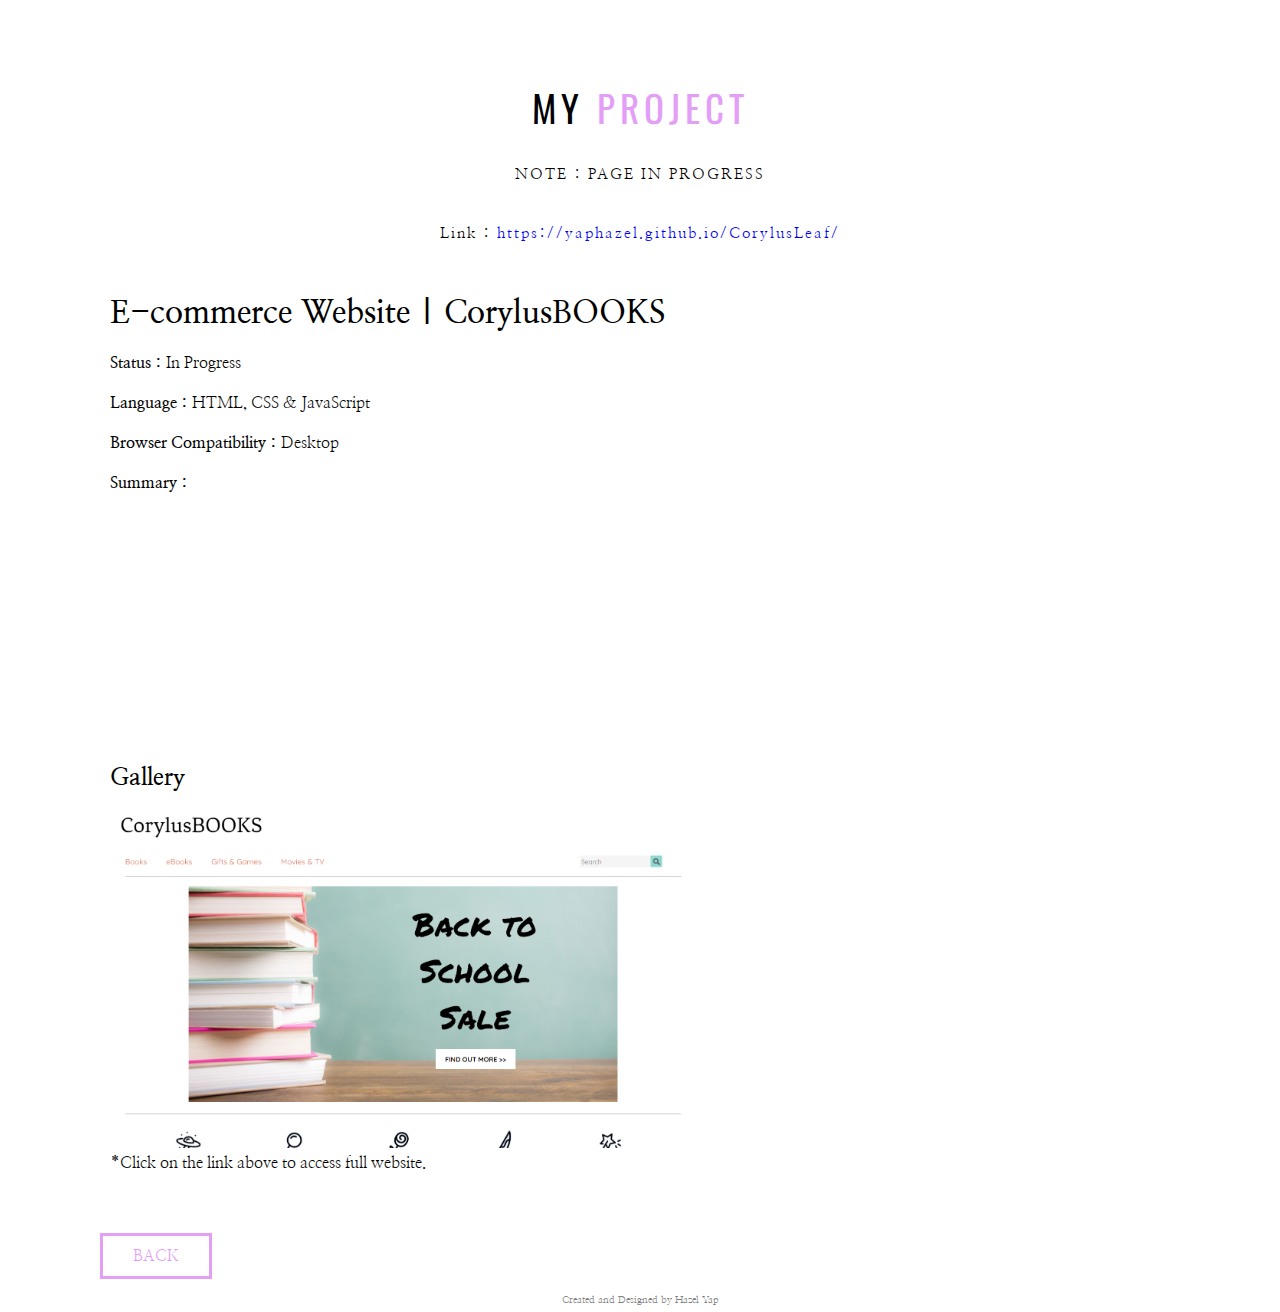
<file: project_bookstore.html>
<!DOCTYPE html>
<html lang="en" dir="ltr">
  <head>
    <meta charset="utf-8">
    <title>Bookstore Project | Hazel Yap Pik Yen</title>
    <link rel="stylesheet" href="style.css">
  </head>
  <body>
    <section id="myproject">
      <div class="project_bk container">
        <div class="project_bk top">
            <h1 class="project_bk title">My <span>Project</span></h1>
            <p>NOTE : PAGE IN PROGRESS</p>
            <p>Link : <a href="https://yaphazel.github.io/CorylusLeaf/">https://yaphazel.github.io/CorylusLeaf/</a></p>
          </div>
        <div class="project_bk bottom">
          <div class="project_bk summary">
            <h1>E-commerce Website | CorylusBOOKS</h1><br>
            <p><strong>Status :</strong> In Progress</p><br>
            <p><strong>Language : </strong>HTML, CSS & JavaScript</p><br>
            <p><strong>Browser Compatibility : </strong>Desktop</p><br>
            <p><strong>Summary : </strong></p>
            <p></p>
          </div>
          <div class="project_bk gallery">
            <h2>Gallery</h2><br>
            <img src="Images/bookstorepeek.png" alt="bookstore sneakpeek" width=600px>
            <p>*Click on the link above to access full website.</p>
          </div>
        </div>
      </div>
    </section>
    <section id="back">
      <div class="back button">
        <a href="index.html" type="button">BACK</a>
      </div>
    </section>
    <section id="footnote">
        <div class="footnote">
          <p>Created and Designed by Hazel Yap</p>
        </div>
    </section>
  </body>
</html>
</file>
<file: style.css>
@import url("https://fonts.googleapis.com/css2?family=Nanum+Myeongjo:wght@400;700;800&display=swap");
@import url('https://fonts.googleapis.com/css2?family=Oswald:wght@200;300;400;500;600;700&display=swap');
@import url("https://fonts.googleapis.com/css2?family=Nunito+Sans:wght@200;400&display=swap");
@import url("https://fonts.googleapis.com/css2?family=Montserrat:wght@100;400;500;700&display=swap");
@import url("https://fonts.googleapis.com/css2?family=Lora:ital,wght@0,400;0,500;0,600;0,700;1,400;1,700&display=swap");
@import url("https://fonts.googleapis.com/css2?family=Nothing+You+Could+Do&display=swap");
@import url('https://fonts.googleapis.com/css2?family=Meddon&display=swap');
/*Theme colours : Black , #E4A0F7*/
/*|| General Styles*/
*{ /*selects all elements*/
  padding: 0;
  margin: 0;
  box-sizing: border-box;
}

html{
  font-size: 10px;
  font-family:'Nanum Myeongjo', serif;
}

pre {
  font-family:'Nanum Myeongjo', serif;
}

a{
  text-decoration: none;
}
/*|| End of General Styles*/
/*|| SITEWIDE */
#project .top,  #myproject .top, #projects .top{
  display: flex;
  justify-content: center;
  align-items: center;
  flex-direction: column;
  margin: 20px auto;
  padding: 10px;
}

#project .top p, #myproject .top p {
  font-size: 1.5rem;
  letter-spacing: 0.2rem;
  padding: 20px;
}

.summary , .gallery{
  margin: 20px;
  font-size:1.6rem;
  min-height: 450px;
  max-width: 750px;


}
/*Navigation*/
.nav{
  background-color:#35346B;
  color:white;
  display:flex;
  flex-direction: row;
  justify-content: space-around;
  margin-bottom:1px;
  padding:20px 10px;
  box-shadow: 0 5px 0px 0px black;
  font-family: "Oswald", sans-serif;
  z-index: 50;
}
.nav h2{
  font-family:'Nanum Myeongjo', serif;
  letter-spacing: 0.35rem;
  font-size: 3.2rem;
}
.nav_links{
  display:flex;
  flex-direction: row;
  letter-spacing: 0.2rem;
  font-size: 2rem;
  display:flex;
  align-items: center;
}
.links{
  list-style: none;
  padding: 0px 25px;
}

.nav_links a, .nav_links a:visited, .bar_links a, .bar_links a:visited{
  color: white;
}
.bar{
  font-family: "Oswald", sans-serif;
  letter-spacing: 0.2rem;
  height: 330px;
  background-color:#35346B;
}
.bar li{
  list-style: none;
  padding: 25px 15px;
  font-size:1.8rem;
}
#navigation .extra{
  box-shadow: 0 5px 10px 0px grey;
}
/*End of Navigation*/
/*|| End of SITEWIDE */
/*Intro Section*/
#intro{
  background-image: url("https://wallpaperaccess.com/full/241571.jpg");
  background-size: cover;
  background-position: top center;
  position: relative;
  z-index: 1;
}
#intro::after{
  content: "";
  position: absolute;
  left: 0;
  top: 0;
  height: 100%;
  width: 100%;
  background-color: #E4A0F7;
  opacity:0.3 ;
  z-index: -1;
}
.intro-container{
  min-height: 100vh;
  width: 100%;
  display: flex;
  align-items: center;
  justify-content: center;
}
#intro h1{
  display: block;
  font-size: 4rem; /*Relative to font-size of the root element*/
  position: relative;
  width:fit-content;
  color:transparent;
  animation: txtappear 1.2s ease forwards;
  padding-bottom:10px;

  }

#intro h1:nth-child(1) {
    animation-delay:1s;
}
#intro h1:nth-child(2) {
    animation-delay:1.5s;
}
#intro h1 span {
  left: 0;
  top: 0;
  height: 100%;
  width: 0%;
  background-color: #E39FF6;
  position: absolute;
  animation: mymove 1.2s ease;
}
#intro h1:nth-child(1) span{
    animation-delay:.5s;
}
#intro h1:nth-child(2) span{
    animation-delay:1s;
}
#intro .cta{
  display: inline-block;
  padding: 10px 30px;
  color:#E39FF6;
  border: 2px solid;
  font-family: 'Nunito Sans', sans-serif;
  font-size: 1.4rem;
  letter-spacing: .1rem;
  text-transform: uppercase;
  transition: 0.3s ease;
}

#intro .cta:hover{
  color: #FAF0DC;
  background-color:#E39FF6;
}


/*End of Intro Section*/

/*Keyframes*/
@keyframes mymove {
  50%{
    width:100%;
    left:0%;
  }
  100%{
    width:0%;
    left:100%;
  }
}
@keyframes txtappear {
  100%{
    color: black;
  }
}
/*End of Keyframes*/

/*Project Section*/

.container{
  min-height: 90vh;
  margin: 10px 10px;
  margin-top:100px;
}

.title{
  font-size: 3.7rem;
  font-weight: normal;
  font-family: 'Oswald', sans-serif;
  text-transform: uppercase;
  letter-spacing: 0.5rem;
  margin: 10px auto;
  text-align: center;
}

.title span{
  color: #E39FF6;
}

.project-bottom{
  display: grid;
  grid-template-columns: repeat(auto-fit, minmax(25rem, 1fr));
  grid-gap:5rem;
  margin: 25px;
  text-align: center;
}

.box{
  background-image: url("Images/bgexp.jpg");
  background-size: cover;
  box-shadow: 3px 3px 15px 0px grey;
  border-radius: 4%;
  font-size: 1.5rem;
  letter-spacing: 0.1rem;
  min-height: 300px;
  display: flex;
  flex-direction: column;
  justify-content: center;
  align-items: center;
  position: relative;
  z-index: 1;
  transition: .3s ease;
}

.box::after{
    content: "";
    background-color: pink;
    border-radius: 7%;
    position: absolute;
    top:0;
    left:0;
    width: 100%;
    height:100%;
    opacity: 0.2;
    z-index: 2;
}

.box p{
  max-width: 380px;
  text-align: center;
  transition: .3s ease;
  font-family: Lora;
}
.box img{
  margin:10px;
  transition: .3s ease;
}

.box:hover{
  opacity: 0.8;
}

.box:hover img{
  width: 100px;
}
.box:hover p, .box:hover h2 {
  display:none;
}

.project .click{
  display: flex;
  justify-content: center;
  margin-top: 40px;
  letter-spacing: 0.1rem ;
  font-family: 'Montserrat', sans-serif;
}

.project .button:hover{
  color: white;
  background-color:#E39FF6;
}


/* End of Project Section*/
/* Portfolio Section*/
#portfolio .container{
  margin-top: 0px;
}
/*End of Portfolio Section*/

/*About Section*/

.aboutme-container{
  min-height: 100vh
}

.aboutme-top{
  margin-bottom: 70px;
}

#about .bottom, #about .bottom2{
  display:flex;
  flex-wrap:wrap;
  justify-content:center;
  margin: auto;
}

.aboutme-img{
  margin: 10px;
}

#about h2{
  margin: 18px 0;
}

#about .top{
  display: flex;
  justify-content: center;
  align-items: center;
  flex-direction: column;
  margin: 20px auto;
  padding: 10px;
}

#about .top p {
  font-size: 1.5rem;
  letter-spacing: 0.2rem;
  padding: 20px;
}


/*End of About Section*/
/*Project.html Section*/

#me_project .container {
  background-image: url('https://wallpaperaccess.com/full/1678026.jpg');
  background-size:cover;
  margin: 0px;
  display: flex;
  justify-content: center;
  align-items: center;
  min-height: 89vh;
  margin-bottom: 30px;
  z-index: 30;
}

.top_two p{
  font-family: 'Oswald', sans-serif;
  text-align:center;
  font-size:30pt;
  letter-spacing: 0.2rem;
  padding: 25px;
  color:#35346B;
}

.top_two p span{
  font-family: 'Meddon', cursive;
  font-size:5rem;
  letter-spacing: 0rem;
  color: #E39FF6;
}

#allprojects h1{
  font-weight: normal;
  letter-spacing: 0.2rem;
  color: #35346B;
}
#allprojects .container{
  min-height: 50vh;
  font-family: 'Oswald',sans-serif;
  font-weight: normal;
  font-size:20px;
  letter-spacing: 0.1rem;

}
/*End of Projects.html Section*/
/*Project_BK.html Section*/

.button, .button a{
  color:#E39FF6;
}
.button{
  margin: 10px 20px;
  padding: 10px 30px;
  font-size: 1.6rem;
  display: inline-block;
  border: solid;
}

#back .button{
  margin-left:100px;
}
/*End of Project_BK.html  Section*/
/*project_rps.html Section*/

#myproject .bottom{
  max-width: 800px;
  margin-left:80px;
}

#myproject .container{
  margin-top:60px;
}

#myproject .box-two{
  width :400px;
  border-radius: 4%;
  box-shadow: 5px 5px 10px 0px lightgrey;
  text-align: center;
  margin: 20px;
}

#myproject .gallery{
 margin:0px 20px;
}

/*End of project_rps.html Section*/

/*Footnote Section*/
.footnote p{
  text-align: center;
  color: gray;
  padding: 5px;
}
/*End of Footnote Section*/
</file>
